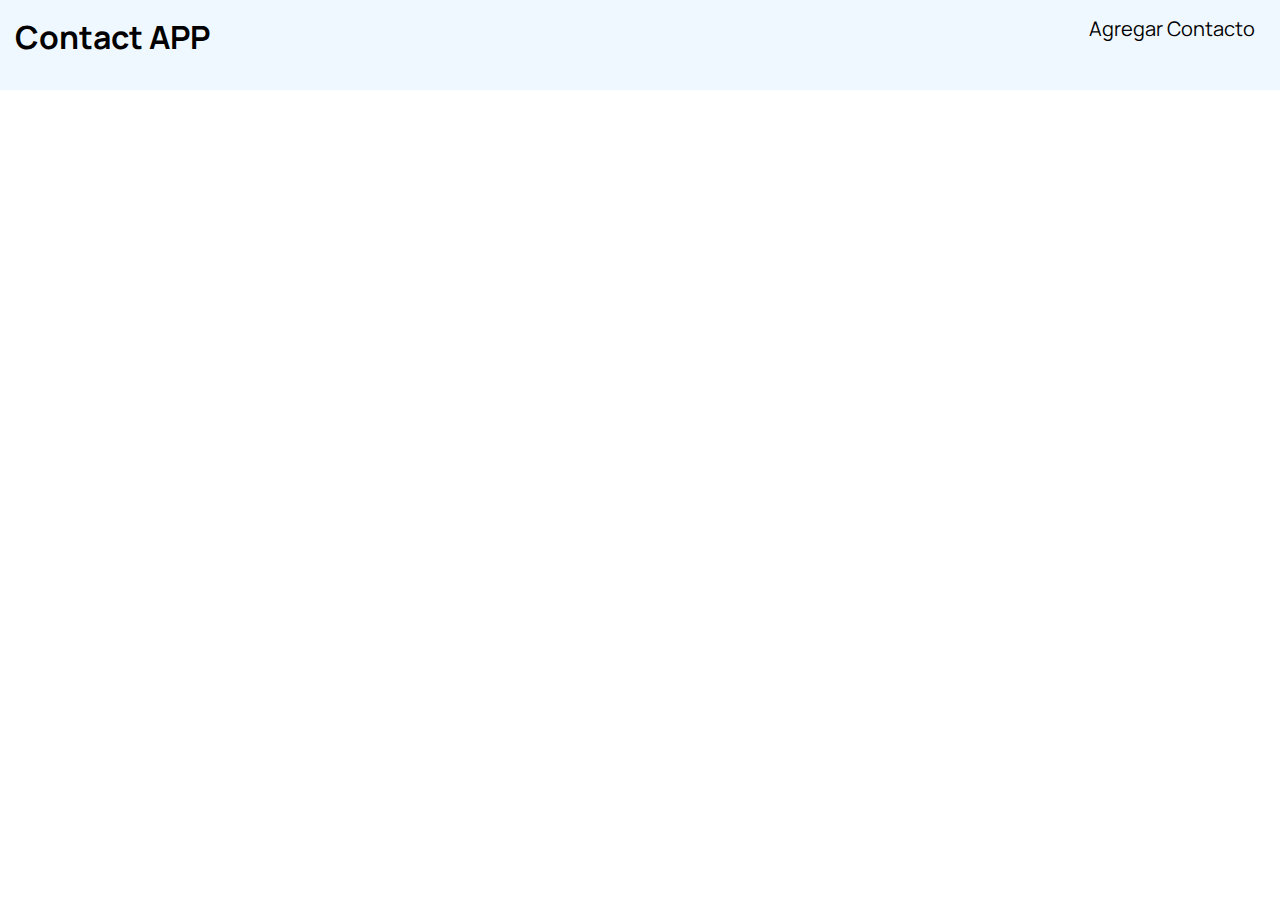
<file: index.html>
<!DOCTYPE html>
<html lang="en">
<head>
    <meta charset="UTF-8">
    <meta http-equiv="X-UA-Compatible" content="IE=edge">
    <meta name="viewport" content="width=device-width, initial-scale=1.0">
    <link rel="stylesheet" href="css/style.css" type="text/css">
    <link rel="shortcut icon" href="img/contactos.png" type="image/x-icon">
    <title>Contact App</title>
</head>
<body>
    <div class="navbar">
        <h1>Contact APP</h1>
        <a href="./agregarContacto.html">Agregar Contacto</a>
    </div>

    <div class="container">
    </div>

    </div>
    <script src="js/index.js"></script>
</body>
</html>
</file>
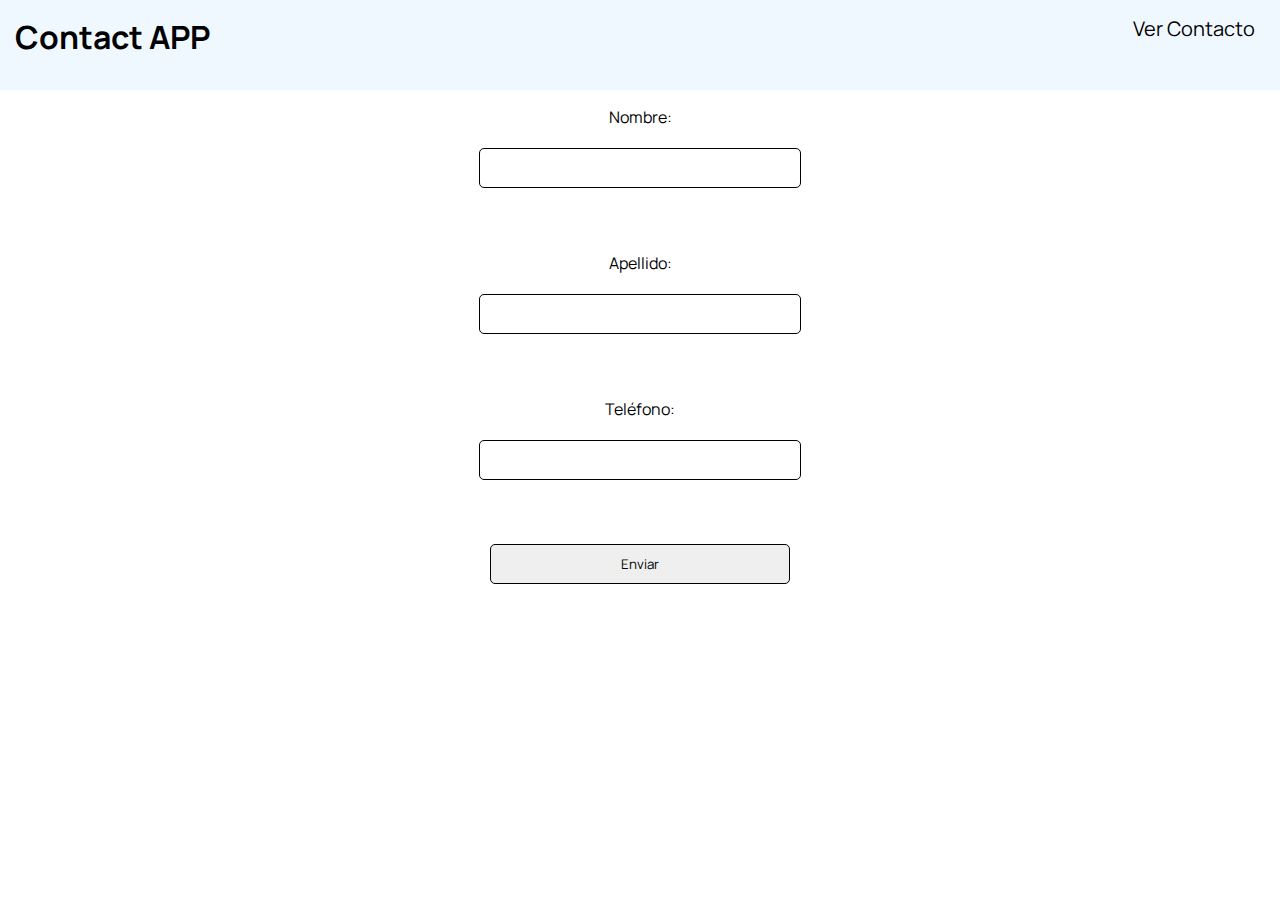
<file: agregarContacto.html>
<!DOCTYPE html>
<html lang="en">
  <head>
    <meta charset="UTF-8" />
    <meta http-equiv="X-UA-Compatible" content="IE=edge" />
    <meta name="viewport" content="width=device-width, initial-scale=1.0" />
    <link rel="stylesheet" href="css/style.css" type="text/css" />
    <link rel="shortcut icon" href="img/contactos.png" type="image/x-icon" />

    <title>Contact APP</title>
  </head>
  <body>
    <div class="navbar">
      <h1>Contact APP</h1>
      <a href="./index.html">Ver Contacto</a>
    </div>

    <form id="contact-form" action="">
      <label for="nombre">Nombre:</label>
      <input type="text" id="nombre" name="nombre" required /><br /><br />
      <label for="apellido">Apellido:</label>
      <input type="text" id="apellido" name="apellido" required /><br /><br />
      <label for="telefono">Teléfono:</label>
      <input type="tel" id="telefono" name="telefono" required /><br /><br />
      <input type="submit" id="enviar" value="Enviar" />
    </form>

    <script src="js/form.js"></script>
  </body>
</html>
</file>
<file: css/style.css>
@import url("https://fonts.googleapis.com/css2?family=Manrope:wght@600&family=Montserrat&display=swap");

* {
  margin: 0;
  padding: 0;
  font-family: Manrope;
}

.container {
  display: grid;
  grid-template-columns: 1fr 1fr 1fr 1fr 1fr;
  grid-template-rows: 1fr 1fr 1fr;
  gap: 10px 10px;
  grid-template-areas:
    ". . . . ."
    ". . . . ."
    ". . . . .";
}

.navbar {
  display: flex;
  justify-content: space-between;
  height: 60px;
  margin: 0px 0px 30px 0px;
  padding: 15px;
  background-color: aliceblue;
}

.navbar a {
  text-decoration: none;
  color: black;
  font-size: 20px;
  margin: 0px 10px;
}

.card {
  color: black;
  text-align: center;
}

.card h1 {
  font-size: 20px;
  margin: 10px;
}

.card img {
  width: 200px;
  height: 200px;
  border-radius: 50%;
  margin-bottom: 10px;
  background-color: aliceblue;
}

#contact-form {
  display: flex;
  flex-direction: column;
  justify-content: center;
  align-items: center;
  height: 450px;
}
#contact-form label {
  margin: 10px;
}

#contact-form input {
  margin: 10px;
  padding: 10px;
  width: 300px;
  border: 1px solid black;
  border-radius: 5px;
}
</file>
